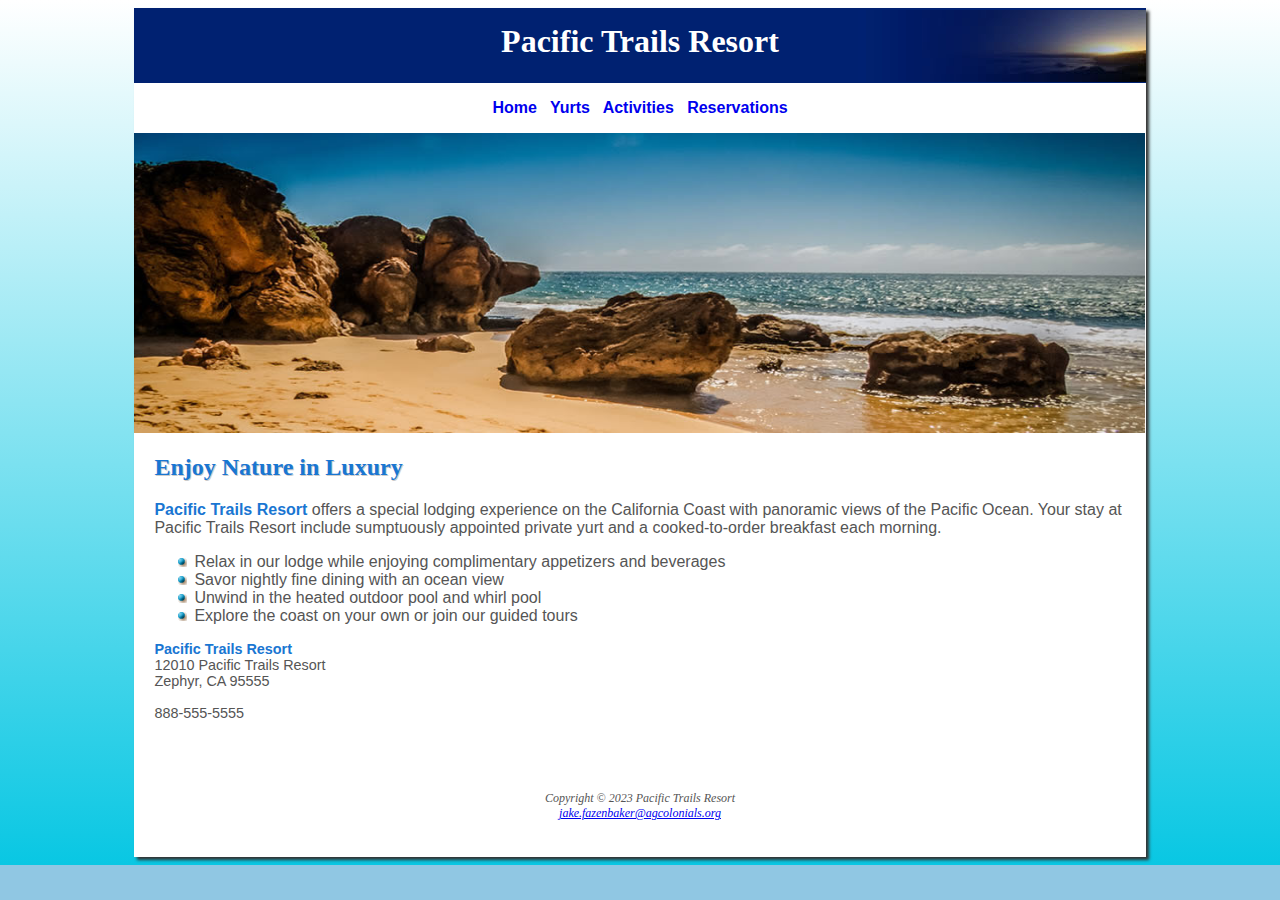
<file: index.html>
<!DOCTYPE html>
<html lang="en">
    <head> 
        <meta charset="utf-8">
        <title>Pacific Trails Resort</title>
		<link href="pacific.css" type="text/css" rel="stylesheet"/>
    </head>

    
    <body>
		<div id="wrapper">
		<header>
			<h1>Pacific Trails Resort</h1>
		</header>
		<nav>
			<a href="index.html">Home</a> &nbsp; 
			<a href=" yurts.html">Yurts</a> &nbsp; 
			<a href="activities.html">Activities</a> &nbsp;
			<a href="reservations.html">Reservations</a>
		</nav>
			<div id="homehero"></div>
		<main>
			<h2>Enjoy Nature in Luxury</h2>
			<p><span class="resort">Pacific Trails Resort</span> offers a special lodging experience on the California Coast with panoramic views of the Pacific Ocean. Your stay at Pacific Trails Resort include sumptuously appointed private yurt and a cooked-to-order breakfast each morning.</p> 
				<ul>
					<li>Relax in our lodge while enjoying complimentary appetizers and beverages</li>
					<li>Savor nightly fine dining with an ocean view</li>
					<li>Unwind in the heated outdoor pool and whirl pool</li>
					<li>Explore the coast on your own or join our guided tours</li>
				</ul>
					<div id="contact">
						<p><span class="resort">Pacific Trails Resort</span> <br> 12010 Pacific Trails Resort <br> Zephyr, CA 95555 <br> <br> 888-555-5555</p>
					</div>
		</main>


		<footer> 
			<p>Copyright &copy; 2023 Pacific Trails Resort <br> <a href="mailto:jake.fazenbaker@agcolonials.org">jake.fazenbaker@agcolonials.org</a></p>


		</footer>

		</div>
    </body>


</html>
</file>
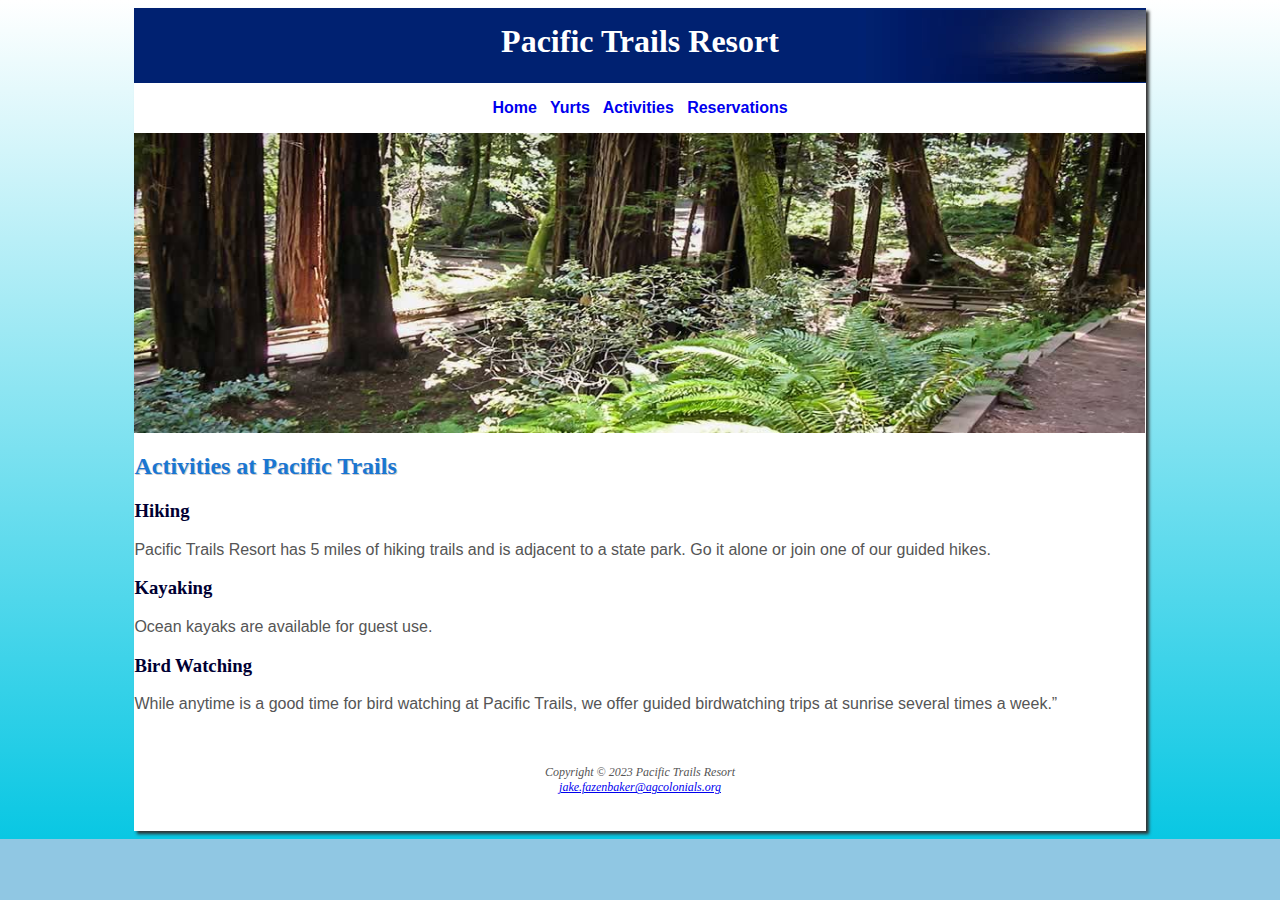
<file: activities.html>
<!DOCTYPE html>
<html lang="en">
    <head> 
        <meta charset="utf-8">
        <title>Pacific Trails Resort - Activities</title>
        <link href="pacific.css" type="text/css" rel="stylesheet"/>
    </head>

    
    <body>
      <div id="wrapper">

      <header>
        <h1>Pacific Trails Resort</h1>
      </header>
  
      <nav>
        <a href="index.html">Home</a> &nbsp; 
        <a href=" yurts.html">Yurts</a> &nbsp; 
        <a href="activities.html">Activities</a> &nbsp;
        <a href="reservations.html">Reservations</a>
      </nav>
      <div id="trailhero"></div>
        <h2>Activities at Pacific Trails</h2>
        <h3>Hiking</h3>
          <p>Pacific Trails Resort has 5 miles of hiking trails and is adjacent to a state park. Go it alone or join one of our guided hikes.</p>
        <h3>Kayaking</h3>
          <p>Ocean kayaks are available for guest use.</p>
          <h3>Bird Watching</h3>  
            <p>While anytime is a good time for bird watching at Pacific Trails, we offer guided birdwatching trips at sunrise several times a week.”</p>
      </main>
  
  
      <footer> 
        <p>Copyright &copy; 2023 Pacific Trails Resort <br> <a href="mailto:jake.fazenbaker@agcolonials.org">jake.fazenbaker@agcolonials.org</a></p>
  
  
      </footer>
  
  
        </div>
    </body>


</html>
</file>
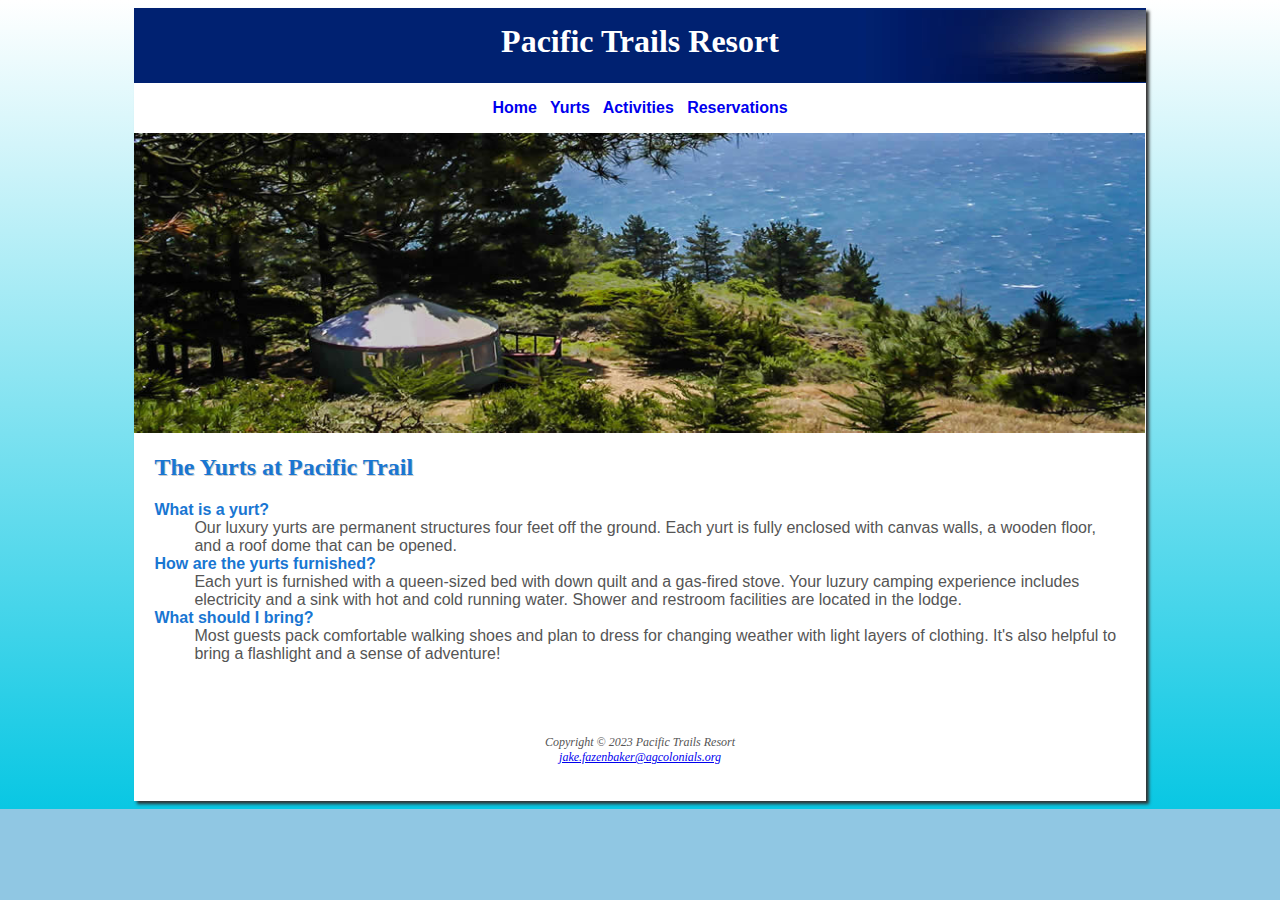
<file: yurts.html>
<!DOCTYPE html>
<html lang="en">
    <head> 
        <meta charset="utf-8">
        <title>Pacific Trails Resort - Yurts</title>
        <link href="pacific.css" type="text/css" rel="stylesheet"/>
    </head>

    
    <body>
      <div id="wrapper">

      <header>
        <h1>Pacific Trails Resort</h1>
      </header>
  
      <nav>
        <a href="index.html">Home</a> &nbsp; 
        <a href=" yurts.html">Yurts</a> &nbsp; 
        <a href="activities.html">Activities</a> &nbsp;
        <a href="reservations.html">Reservations</a>
      </nav>
        <div id="yurthero"></div>
      <main> 
        <h2>The Yurts at Pacific Trail</h2>
        <dl>
          <dt class="resort">What is a yurt?</dt>
            <dd>Our luxury yurts are permanent structures four feet off the ground. Each yurt is fully enclosed with canvas walls, a wooden floor, and a roof dome that can be opened.</dd>
          <dt class="resort">How are the yurts furnished?</dt>
            <dd>Each yurt is furnished with a queen-sized bed with down quilt and a gas-fired stove. Your luzury camping experience includes electricity  and a sink with hot and cold running water. Shower and restroom facilities are located in the lodge.</dd>
          <dt class="resort">What should I bring?</dt>
            <dd>Most guests pack comfortable walking shoes and plan to dress for changing weather with light layers of clothing. It's also helpful to bring a flashlight and a sense of adventure!</dd>





        </dl>
      </main>
  
  
      <footer> 
        <p>Copyright &copy; 2023 Pacific Trails Resort <br> <a href="mailto:jake.fazenbaker@agcolonials.org">jake.fazenbaker@agcolonials.org</a></p>
  
  
      </footer>
  
  
      </div>
    </body>


</html>
</file>
<file: pacific.css>
body { background-color: #90C7E3;
	background-image: linear-gradient(to bottom, #FFFFFF, #09C7E3);
	background-repeat: no-repeat;
	color: #555555;
	font-family: Arial, Helvetica, sans-serif;
	}
	#wrapper { width: 80%;
	margin: auto;
	background-color: #FFFFFF;
	min-width: 960px;
	max-width: 2048px;
	box-shadow: 3px 3px 3px #333333;
	}
	header { background-color: #002171;
	color: #FFFFFF;
	background-image: url(sunset.jpg);
	background-position: right;
	background-repeat: no-repeat;
	height: 60px;
	text-align: center;
	padding-top: 15px;
	}
	h1 { margin-bottom: 0;
	margin-top: 0;
	font-family: Georgia, "Times New Roman", serif;
	}
	nav { background-color: #FFFFFF;
	font-weight: bold;
	text-align: center;
	padding: 1em;
	}
	nav a { text-decoration: none; }
	main { padding: 1px 20px 20px 20px;
	display: block;
	}
	h2 { color: #1976D2;
	text-shadow: 1px 1px #CCCCCC;
	font-family: Georgia, "Times New Roman", serif;
	}
	h3 { color: #000033;
	font-family: Georgia, "Times New Roman", serif;
	}
	ul { list-style-image: url(marker.gif); }
	dt { color: #002171; }
	
	footer { font-size: 75%;
	font-style: italic;
	text-align: center;
	padding: 2em;
	font-family: Georgia, "Times New Roman", serif;
	}
	.resort { color: #1976D2;
	font-weight: bold;
	}
	#contact { font-size: 90%; }
	#homehero { height: 300px;
	background-image: url(coast.jpg);
	background-repeat: no-repeat;
	background-size: 100% 100%;
	}
	#yurthero { height: 300px;
	background-image: url(yurt.jpg);
	background-repeat: no-repeat;
	background-size: 100% 100%;
	}
	#trailhero { height: 300px;
	background-image: url(trail.jpg);
	background-repeat: no-repeat;
	background-size: 100% 100%;
	}
</file>
